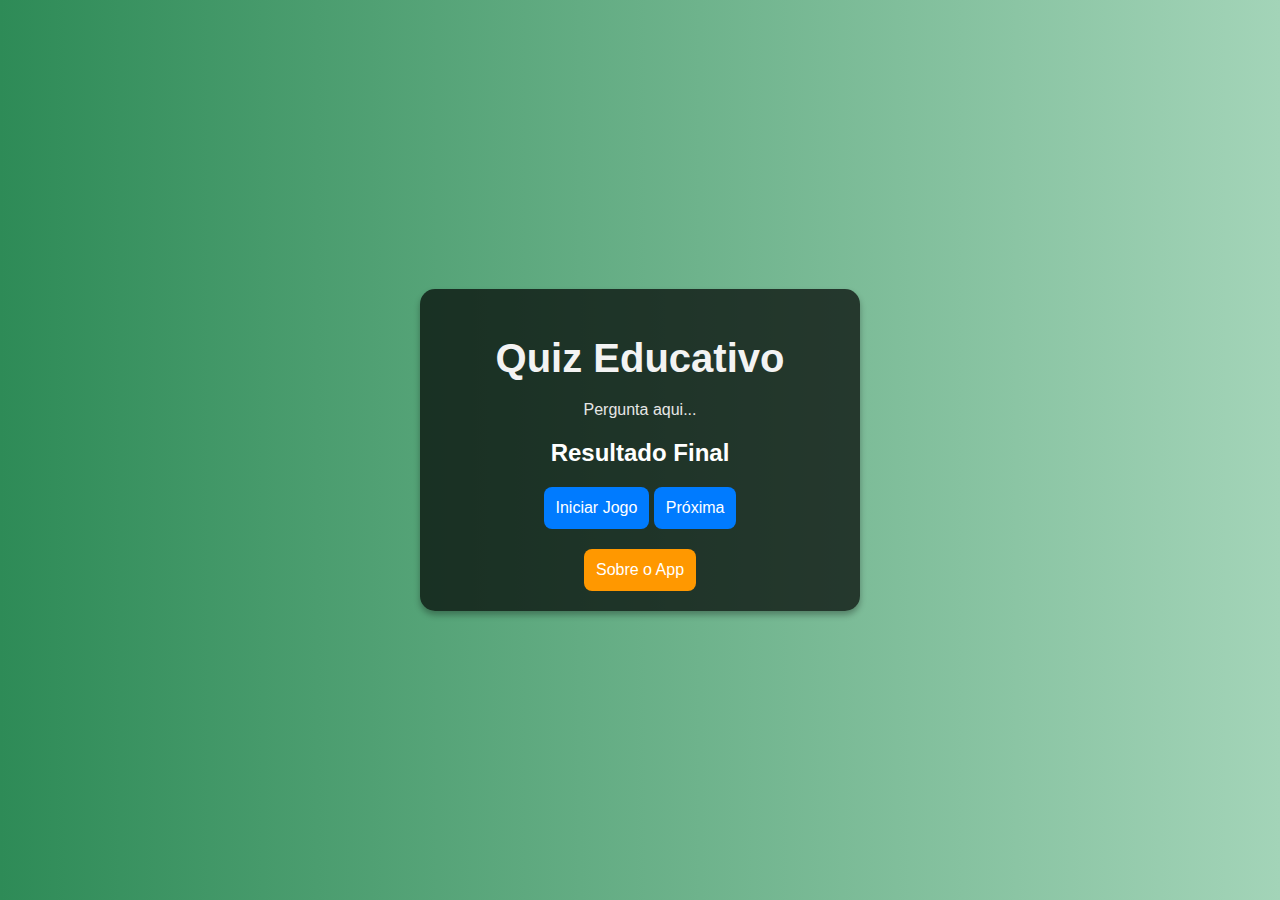
<file: index.html>
<!DOCTYPE html>
<html lang="pt-PT">
<head>
    <meta charset="UTF-8" />
    <meta name="viewport" content="width=device-width, initial-scale=1.0" />
    <title>Quiz Educativo</title>
    <style>
        body {
            font-family: Arial, sans-serif;
            margin: 0;
            padding: 0;
            box-sizing: border-box;
            background: linear-gradient(to right, #2e8b57, #a3d4b8);
            display: flex;
            align-items: center;
            justify-content: center;
            height: 100vh;
            color: #ffffff;
        }

        .app {
            width: 400px;
            padding: 20px;
            background: rgba(0, 0, 0, 0.7);
            box-shadow: 0 4px 6px rgba(0, 0, 0, 0.3);
            border-radius: 15px;
            text-align: center;
        }

        h1 {
            margin-bottom: 20px;
            font-size: 2.5em;
            color: #f3f3f3;
        }

        .btn-container {
            display: flex;
            flex-direction: column;
            gap: 10px;
        }

        .btn {
            padding: 12px;
            border: none;
            border-radius: 8px;
            cursor: pointer;
            font-size: 16px;
            background: #007bff;
            color: #ffffff;
            transition: background 0.3s, transform 0.2s;
        }

        .btn:hover {
            background: #0056b3;
            transform: scale(1.05);
        }

        .btn.correct {
            background: #00ff00;
        }

        .btn.wrong {
            background: #f44336;
        }

        .controls {
            margin-top: 20px;
        }

        #result-container {
            margin-top: 20px;
        }

        #corrections {
            text-align: left;
            margin-top: 10px;
            color: #d3d3d3;
        }

        #about-btn {
            margin-top: 20px;
            padding: 12px;
            border: none;
            background: #ff9800;
            color: #ffffff;
            border-radius: 8px;
            cursor: pointer;
            font-size: 16px;
        }

        #about-btn:hover {
            background: #e68900;
        }

        #question-container {
            color: #e6e6e6;
        }
    </style>
</head>
<body>
    <div class="app">
        <h1>Quiz Educativo</h1>
        <div id="question-container" class="hide">
            <div id="question">Pergunta aqui...</div>
            <div id="answer-buttons" class="btn-container"></div>
        </div>
        <div id="result-container" class="hide">
            <h2>Resultado Final</h2>
            <p id="score"></p>
            <ul id="corrections"></ul>
        </div>
        <div class="controls">
            <button id="start-btn" class="btn">Iniciar Jogo</button>
            <button id="next-btn" class="btn hide">Próxima</button>
        </div>
        <button id="about-btn" onclick="window.location.href='app.html'">Sobre o App</button>
    </div>
    <script>
        const startButton = document.getElementById("start-btn");
        const nextButton = document.getElementById("next-btn");
        const questionContainer = document.getElementById("question-container");
        const resultContainer = document.getElementById("result-container");
        const questionElement = document.getElementById("question");
        const answerButtons = document.getElementById("answer-buttons");
        const scoreElement = document.getElementById("score");
        const correctionsElement = document.getElementById("corrections");

        let shuffledQuestions, currentQuestionIndex;
        let score = 0;
        let answersLog = [];

        startButton.addEventListener("click", startGame);
        nextButton.addEventListener("click", () => {
            currentQuestionIndex++;
            setNextQuestion();
        });

        function startGame() {
            startButton.classList.add("hide");
            resultContainer.classList.add("hide");
            score = 0;
            answersLog = [];
            shuffledQuestions = questions.sort(() => Math.random() - 0.5);
            currentQuestionIndex = 0;
            questionContainer.classList.remove("hide");
            setNextQuestion();
        }

        function setNextQuestion() {
            resetState();
            showQuestion(shuffledQuestions[currentQuestionIndex]);
        }

        function showQuestion(question) {
            questionElement.innerText = question.question;
            question.answers.forEach((answer) => {
                const button = document.createElement("button");
                button.innerText = answer.text;
                button.classList.add("btn");
                if (answer.correct) {
                    button.dataset.correct = answer.correct;
                }
                button.addEventListener("click", selectAnswer);
                answerButtons.appendChild(button);
            });
        }

        function resetState() {
            nextButton.classList.add("hide");
            while (answerButtons.firstChild) {
                answerButtons.removeChild(answerButtons.firstChild);
            }
        }

        function selectAnswer(e) {
            const selectedButton = e.target;
            const correct = selectedButton.dataset.correct === "true";

            if (correct) score++;
            answersLog.push({
                question: shuffledQuestions[currentQuestionIndex].question,
                correctAnswer: shuffledQuestions[currentQuestionIndex].answers.find(a => a.correct).text,
                userAnswer: selectedButton.innerText
            });

            setStatusClass(selectedButton, correct);
            Array.from(answerButtons.children).forEach(button => {
                setStatusClass(button, button.dataset.correct === "true");
            });

            if (shuffledQuestions.length > currentQuestionIndex + 1) {
                nextButton.classList.remove("hide");
            } else {
                showResults();
            }
        }

        function setStatusClass(element, correct) {
            clearStatusClass(element);
            if (correct) {
                element.classList.add("correct");
            } else {
                element.classList.add("wrong");
            }
        }

        function clearStatusClass(element) {
            element.classList.remove("correct");
            element.classList.remove("wrong");
        }

        function showResults() {
            questionContainer.classList.add("hide");
            resultContainer.classList.remove("hide");
            scoreElement.innerText = `Pontuação Final: ${score}/${shuffledQuestions.length}`;

            correctionsElement.innerHTML = "";
            answersLog.forEach(log => {
                const li = document.createElement("li");
                li.innerHTML = `<b>Pergunta:</b> ${log.question} <br> 
                                <b>Resposta correta:</b> ${log.correctAnswer} <br>
                                <b>Sua resposta:</b> ${log.userAnswer}`;
                correctionsElement.appendChild(li);
            });

            startButton.innerText = "Reiniciar";
            startButton.classList.remove("hide");
        }

        const questions = [
            { question: "Qual é a capital de Portugal?", answers: [{ text: "Lisboa", correct: true }, { text: "Porto", correct: false }, { text: "Coimbra", correct: false }, { text: "Faro", correct: false }] },
            { question: "Quem escreveu 'Os Lusíadas'?", answers: [{ text: "Fernando Pessoa", correct: false }, { text: "Camões", correct: true }, { text: "Eça de Queirós", correct: false }, { text: "José Saramago", correct: false }] },
            { question: "Qual é o maior oceano?", answers: [{ text: "Atlântico", correct: false }, { text: "Pacífico", correct: true }, { text: "Índico", correct: false }, { text: "Ártico", correct: false }] }
        ];
    </script>
</body>
</html>
</file>
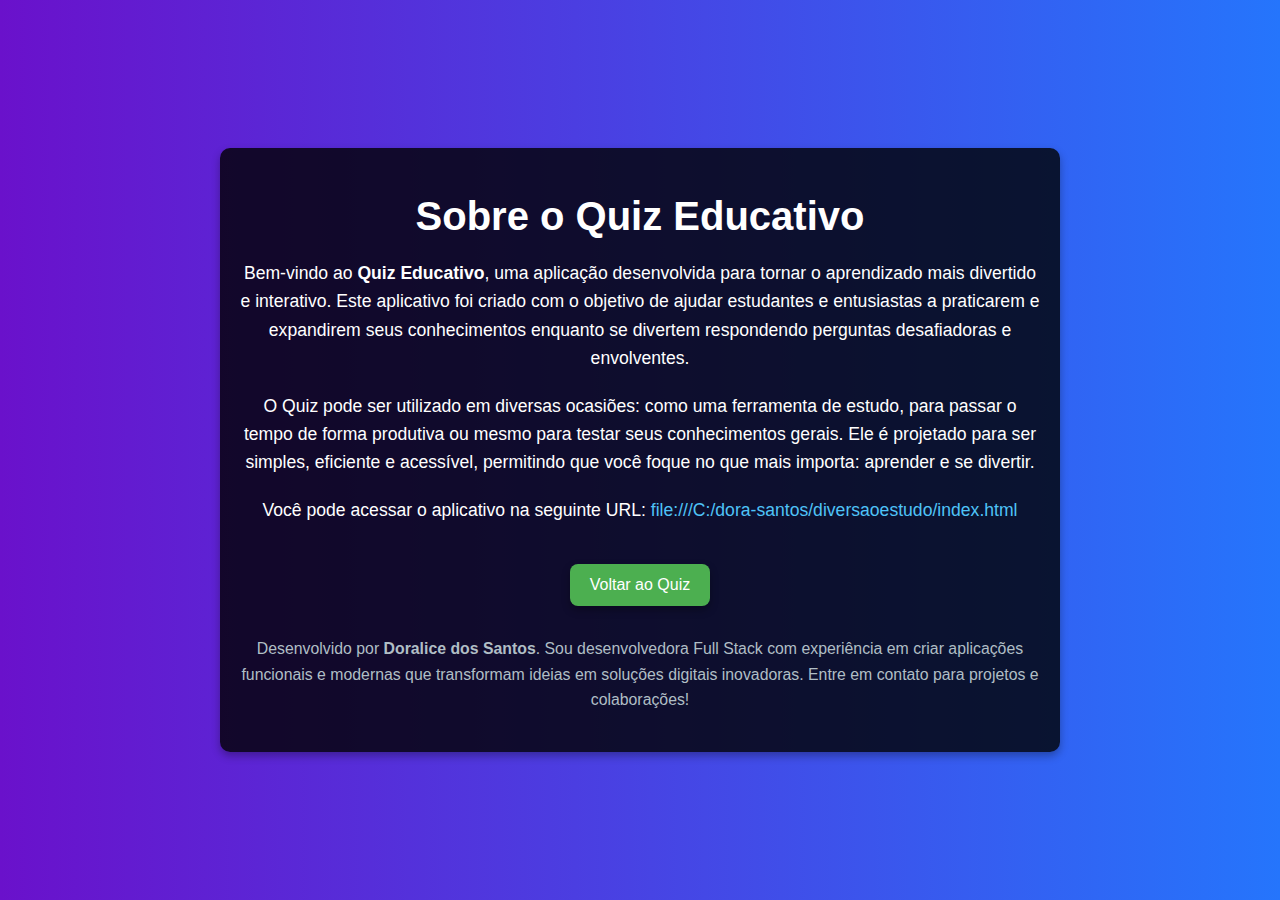
<file: app.html>
<!DOCTYPE html>
<html lang="pt-PT">
<head>
    <meta charset="UTF-8">
    <meta name="viewport" content="width=device-width, initial-scale=1.0">
    <title>Sobre o Quiz Educativo</title>
    <style>
        /* Estilo global */
        body {
            font-family: Arial, sans-serif;
            margin: 0;
            padding: 0;
            box-sizing: border-box;
            background: linear-gradient(to right, #6a11cb, #2575fc);
            color: #fff;
            display: flex;
            justify-content: center;
            align-items: center;
            min-height: 100vh;
        }

        /* Container principal */
        .container {
            max-width: 800px;
            padding: 20px;
            background: rgba(0, 0, 0, 0.8);
            border-radius: 10px;
            box-shadow: 0 4px 8px rgba(0, 0, 0, 0.3);
            text-align: center;
            width: 90%; /* Ajusta para telas menores */
        }

        /* Estilo de cabeçalho */
        h1 {
            margin-bottom: 20px;
            font-size: 2.5em;
        }

        /* Parágrafos */
        p {
            line-height: 1.6;
            margin-bottom: 20px;
            font-size: 1.1em;
        }

        /* Links */
        a {
            color: #4fc3f7;
            text-decoration: none;
        }

        a:hover {
            text-decoration: underline;
        }

        /* Botão Voltar */
        .back-btn {
            margin-top: 20px;
            padding: 12px 20px;
            font-size: 16px;
            border: none;
            border-radius: 8px;
            background: #4caf50;
            color: white;
            cursor: pointer;
            box-shadow: 0 4px 8px rgba(0, 0, 0, 0.3);
            transition: background 0.3s, transform 0.2s;
        }

        .back-btn:hover {
            background: #43a047;
            transform: scale(1.05);
        }

        /* Rodapé */
        .footer {
            margin-top: 30px;
            font-size: 0.9em;
            color: #b0bec5;
        }

        /* Responsividade */
        @media (max-width: 768px) {
            h1 {
                font-size: 2em;
            }

            p {
                font-size: 1em;
            }

            .back-btn {
                font-size: 14px;
                padding: 10px 15px;
            }
        }

        @media (max-width: 480px) {
            h1 {
                font-size: 1.8em;
            }

            p {
                font-size: 0.9em;
            }

            .back-btn {
                font-size: 12px;
                padding: 8px 12px;
            }
        }
    </style>
</head>
<body>
    <div class="container">
        <h1>Sobre o Quiz Educativo</h1>
        <p>
            Bem-vindo ao <strong>Quiz Educativo</strong>, uma aplicação desenvolvida para tornar o aprendizado mais divertido e interativo. Este aplicativo foi criado com o objetivo de ajudar estudantes e entusiastas a praticarem e expandirem seus conhecimentos enquanto se divertem respondendo perguntas desafiadoras e envolventes.
        </p>
        <p>
            O Quiz pode ser utilizado em diversas ocasiões: como uma ferramenta de estudo, para passar o tempo de forma produtiva ou mesmo para testar seus conhecimentos gerais. Ele é projetado para ser simples, eficiente e acessível, permitindo que você foque no que mais importa: aprender e se divertir.
        </p>
        <p>
            Você pode acessar o aplicativo na seguinte URL:
            <a href="file:///C:/dora-santos/diversaoestudo/index.html" target="_blank">
                file:///C:/dora-santos/diversaoestudo/index.html
            </a>
        </p>

        <!-- Botão Voltar -->
        <button class="back-btn" onclick="window.location.href='file:///C:/dora-santos/diversaoestudo/index.html'">
            Voltar ao Quiz
        </button>

        <div class="footer">
            <p>
                Desenvolvido por <strong>Doralice dos Santos</strong>. Sou desenvolvedora Full Stack com experiência em criar aplicações funcionais e modernas que transformam ideias em soluções digitais inovadoras.
                Entre em contato para projetos e colaborações!
            </p>
        </div>
    </div>
</body>
</html>
</file>
